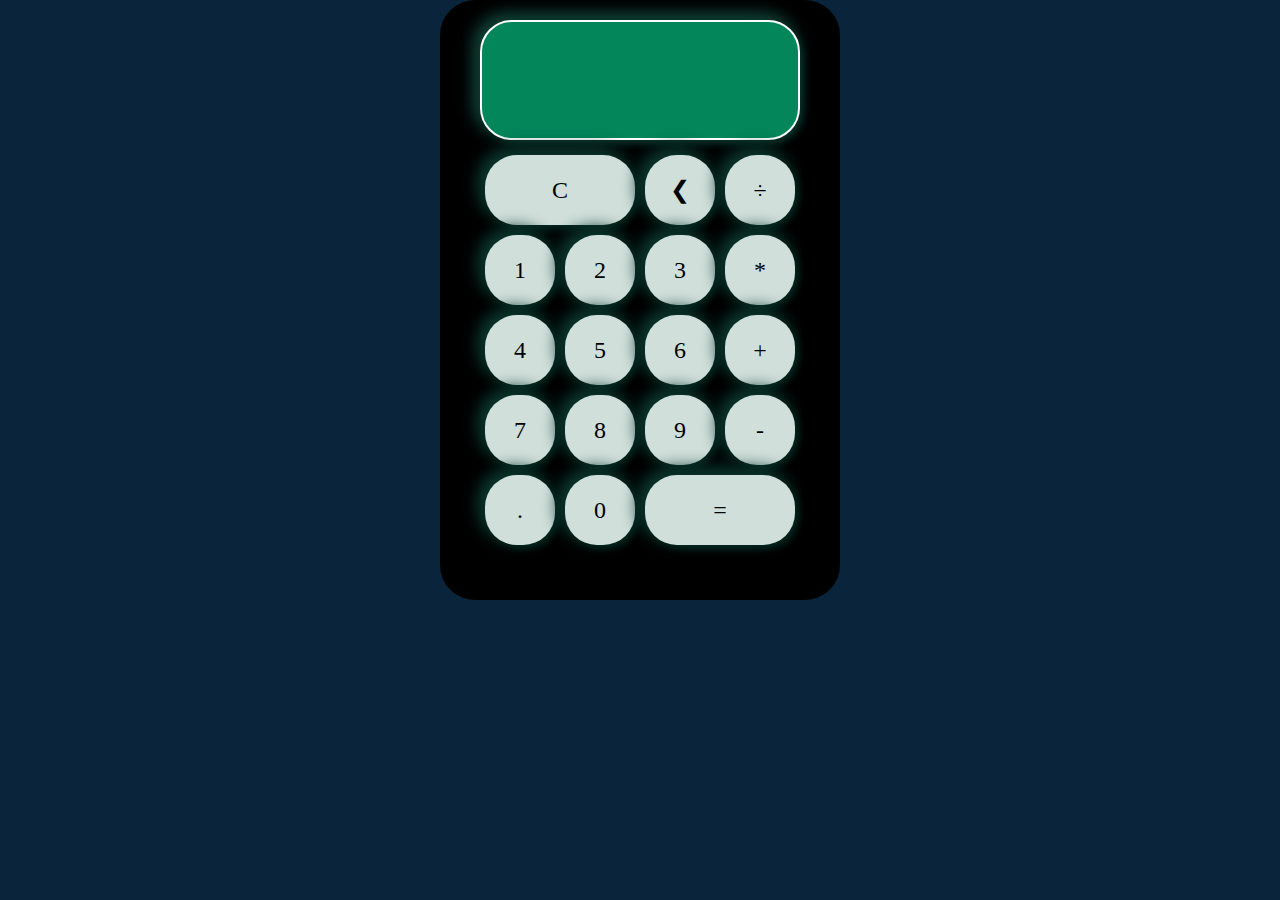
<file: index.html>
<!DOCTYPE html>
<html lang="en">
<head>
    <meta charset="UTF-8">
    <meta http-equiv="X-UA-Compatible" content="IE=edge">
    <meta name="viewport" content="width=device-width, initial-scale=1.0">
    <title>Calculadora</title>
    <link rel="stylesheet" href="style.css">
    
  
</head>
<body>
        <div class="container">
        <div class="calculadora">
            <div class="display">
                <div class="valor-superior" data-valor-superior></div>
               <div class="valor-inferior" data-valor-inferior></div>
            </div> 
        <button class="span2" data-borrar-todo>C</button>
        <button data-borrar>❮</button>
        <button data-operador>÷</button>
        <button data-numero >1</button>
        <button data-numero>2</button>
        <button data-numero>3</button>
        <button data-operador>*</button>
        <button data-numero>4</button>
        <button data-numero>5</button>
        <button data-numero>6</button>
        <button data-operador>+</button>
        <button data-numero>7</button>
        <button data-numero>8</button>
        <button data-numero>9</button>
        <button data-operador>-</button>
        <button data-numero>.</button>
        <button data-numero>0</button>
        <button class="span2" data-igual >=</button>
        </div>
    </div>

<script src="script.js"></script>
</body>
</html>
</file>
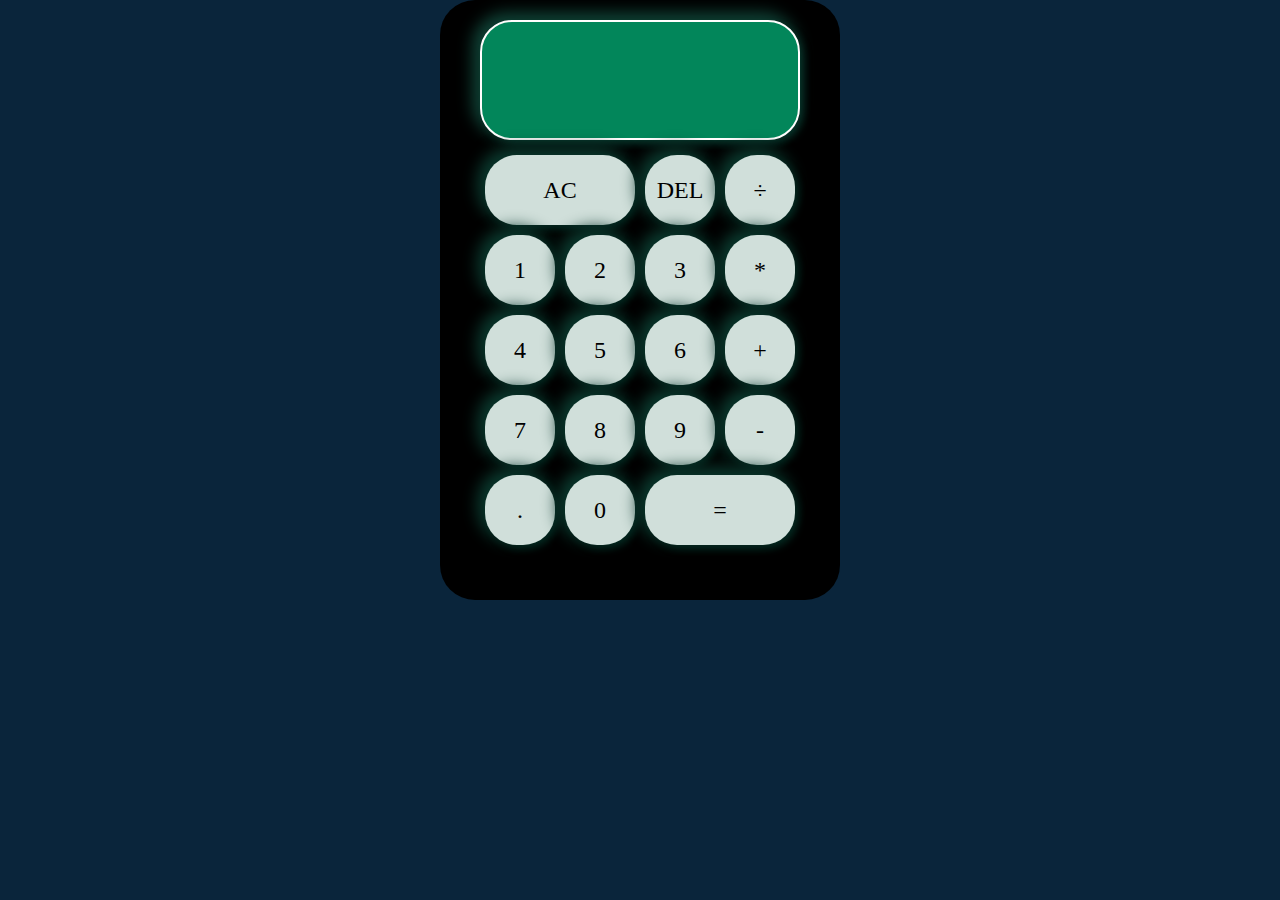
<file: Calculadora/index.html>
<!DOCTYPE html>
<html lang="en">
<head>
    <meta charset="UTF-8">
    <meta http-equiv="X-UA-Compatible" content="IE=edge">
    <meta name="viewport" content="width=device-width, initial-scale=1.0">
    <title>Calculadora</title>
    <link rel="stylesheet" href="style.css">
    
  
</head>
<body>
        <div class="container">
        <div class="calculadora">
            <div class="display">
                <div class="valor-superior" data-valor-superior></div>
               <div class="valor-inferior" data-valor-inferior></div>
            </div> 
        <button class="span2" data-borrar-todo>AC</button>
        <button data-borrar>DEL</button>
        <button data-operador>÷</button>
        <button data-numero >1</button>
        <button data-numero>2</button>
        <button data-numero>3</button>
        <button data-operador>*</button>
        <button data-numero>4</button>
        <button data-numero>5</button>
        <button data-numero>6</button>
        <button data-operador>+</button>
        <button data-numero>7</button>
        <button data-numero>8</button>
        <button data-numero>9</button>
        <button data-operador>-</button>
        <button data-numero>.</button>
        <button data-numero>0</button>
        <button class="span2" data-igual >=</button>
        </div>
    </div>

<script src="script.js"></script>
</body>
</html>
</file>
<file: style.css>
* {
    box-sizing: border-box;
    margin:0;
    padding: 0;
}

body{
    background: rgb(10, 37, 59); 
}


.container {
    display: flex;
    justify-content: center;
}
.calculadora {
    width: 400px;
    height: 600px;
    background-color: #000000;
    display: grid;
    grid-template-columns: repeat(4,80px);
    grid-template-rows: 130px repeat(6,80px);
    justify-content: center;
    border-radius: 35px;
    padding-top: 20px;

}

.calculadora button {
    font-size: 1.5rem;
    background-color: #d0dfda;
    border-radius: 50%;
    border: 2px #745a5a solid;
    margin:5px;
    cursor: pointer;
    padding: 0;
    border-radius: 32px;
    border: none;
    box-shadow: 5px 5px 10px -3px #042c23, -5px -5px 15px 3px #0a382d;
    text-align: center;
    font-family: Georgia, 'Times New Roman', Times, serif;

}



.calculadora button:active{
    background-color: rgb(255, 8, 8);
}



.display {
    height: 120px;
    background-color: #02865a;
    opacity: 1;
    grid-column: 1/-1;
    align-items: flex-end;
    border: 2px #fffefe solid;
    text-align: right;
    padding: 10px 0;
    display: grid;
    border-radius: 32px;
    padding-top: 20px;
    box-shadow: 5px 5px 10px -3px #07382d, -5px -5px 15px 3px #0f4135;
    white-space: nowrap;
    overflow: hidden;
    text-overflow: ellipsis;
    
}

.span2 {
    grid-column: span 2;
}

.valor-superior {
    color: white;
    font-size: 1.2rem;
    margin-bottom: 30px;

}

.valor-inferior {
    color: white;
    font-size: 2rem;

}
</file>
<file: Calculadora/style.css>
* {
    box-sizing: border-box;
    margin:0;
    padding: 0;
}

body{
    background: rgb(10, 37, 59); 
}


.container {
    display: flex;
    justify-content: center;
}
.calculadora {
    width: 400px;
    height: 600px;
    background-color: #000000;
    display: grid;
    grid-template-columns: repeat(4,80px);
    grid-template-rows: 130px repeat(6,80px);
    justify-content: center;
    border-radius: 35px;
    padding-top: 20px;

}

.calculadora button {
    font-size: 1.5rem;
    background-color: #d0dfda;
    border-radius: 50%;
    border: 2px #745a5a solid;
    margin:5px;
    cursor: pointer;
    padding: 0;
    border-radius: 32px;
    border: none;
    box-shadow: 5px 5px 10px -3px #042c23, -5px -5px 15px 3px #0a382d;
    text-align: center;
    font-family: Georgia, 'Times New Roman', Times, serif;

}



.calculadora button:active{
    background-color: rgb(255, 8, 8);
}



.display {
    height: 120px;
    background-color: #02865a;
    opacity: 1;
    grid-column: 1/-1;
    align-items: flex-end;
    border: 2px #fffefe solid;
    text-align: right;
    padding: 10px 0;
    display: grid;
    border-radius: 32px;
    padding-top: 20px;
    box-shadow: 5px 5px 10px -3px #07382d, -5px -5px 15px 3px #0f4135;
    white-space: nowrap;
    overflow: hidden;
    text-overflow: ellipsis;
    
}

.span2 {
    grid-column: span 2;
}

.valor-superior {
    color: white;
    font-size: 1.2rem;
    margin-bottom: 30px;

}

.valor-inferior {
    color: white;
    font-size: 2rem;

}
</file>
